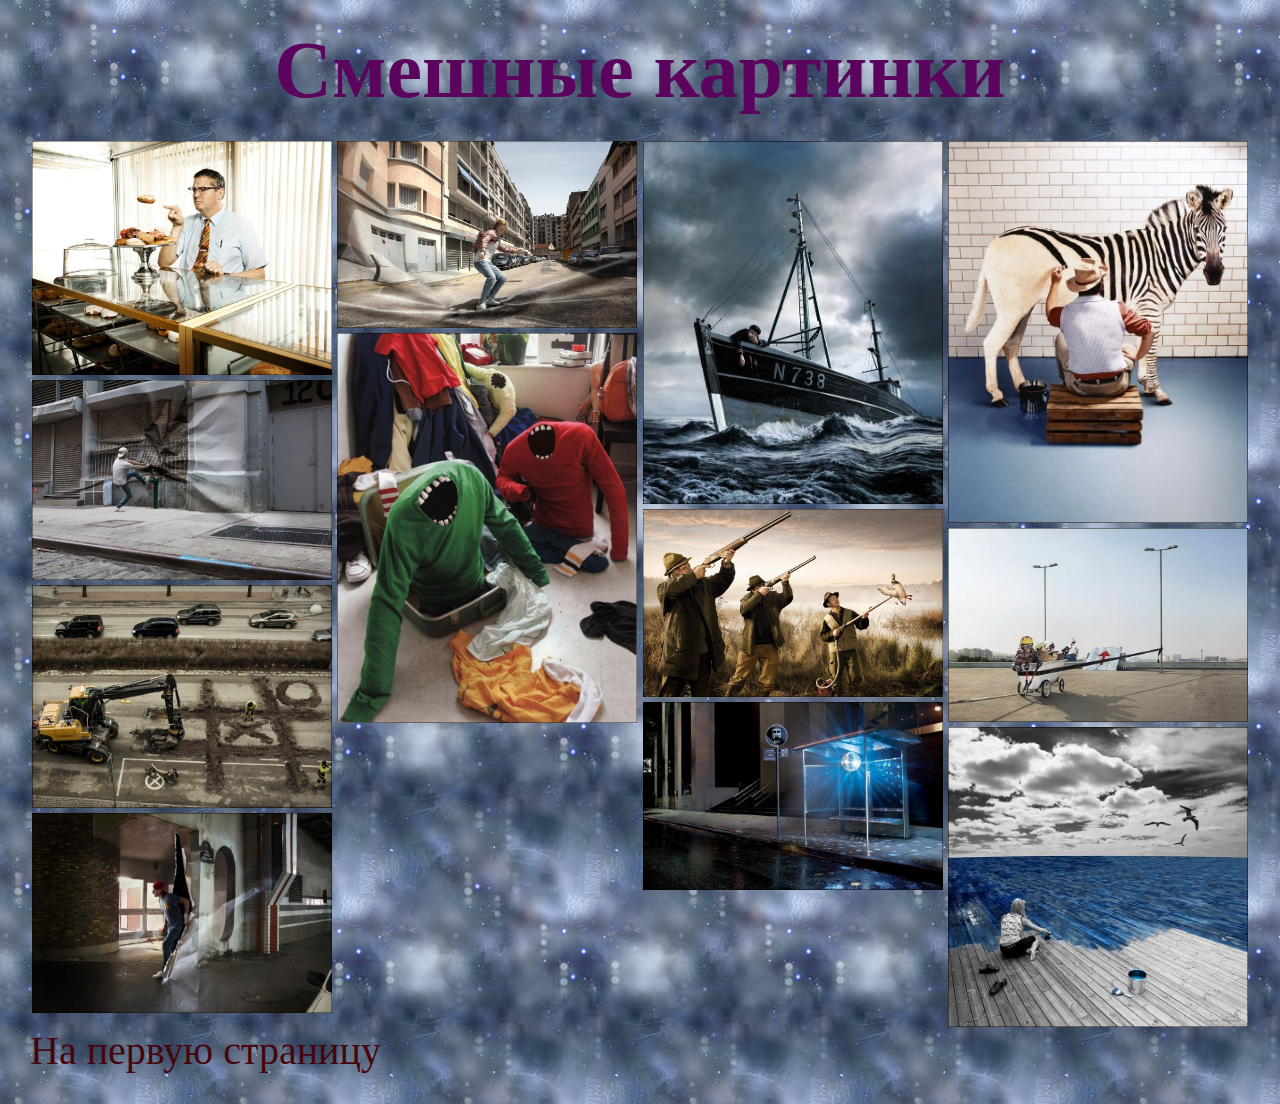
<file: web2/page2.html>
<!DOCTYPE html>
<html lang="en">
<head>
	<meta charset="UTF-8">
	<title>Document</title>
	<link rel="stylesheet" href="css/main2.css">
</head>
<body>
		<h1 class='h1'>Смешные картинки</h1>



		

		<main class="main">
			<div class="img-box">

				<a class='img-style' target='_blank' href="img/img2/1img.jpg"><img src="img/img2/1img.jpg" alt="gallery image" class="image"></a>

				<a class='img-style' target='_blank' href="img/img2/2img.jpg"><img src="img/img2/2img.jpg" alt="gallery image" class="image"></a>
				<a class='img-style' target='_blank' href="img/img2/3img.jpg"><img src="img/img2/3img.jpg" alt="gallery image" class="image"></a>
				<a class='img-style' target='_blank' href="img/img2/4img.jpg"><img src="img/img2/4img.jpg" alt="gallery image" class="image"></a>
				<a class='img-style' target='_blank' href="img/img2/5img.jpg"><img src="img/img2/5img.jpg" alt="gallery image" class="image"></a>
				<a class='img-style' target='_blank' href="img/img2/6img.jpg"><img src="img/img2/6img.jpg" alt="gallery image" class="image"></a>
				<a class='img-style' target='_blank' href="img/img2/7img.jpg"><img src="img/img2/7img.jpg" alt="gallery image" class="image"></a>
				<a class='img-style' target='_blank' href="img/img2/8img.jpg"><img src="img/img2/8img.jpg" alt="gallery image" class="image"></a>
				<a class='img-style' target='_blank' href="img/img2/9img.jpg"><img src="img/img2/9img.jpg" alt="gallery image" class="image"></a>
				<a class='img-style' target='_blank' href="img/img2/10img.jpg"><img src="img/img2/10img.jpg" alt="gallery image" class="image"></a>
				<a class='img-style' target='_blank' href="img/img2/11img.jpg"><img src="img/img2/11img.jpg" alt="gallery image" class="image"></a>
				<a class='img-style' href="img/img2/12img.jpg"><img src="img/img2/12img.jpg" alt="gallery image" class="image"></a>
			</div>
		</main>







	<a class='a1' href="index.html">На первую страницу</a>
</body>
</html>
</file>
<file: web2/css/main2.css>
* {
	padding: 0;
	margin: 0;
	box-sizing: border-box;
}


body {
 background-image: url(../img/fon22.jfif);
}



.img-box {
	column-count: 4;
	column-gap: 5px;
}


.img-style {
	display: block;
}



.img-style:hover {
		/*filter: sepia(1.5);*/
		/*filter: grayscale(10);*/
		/*filter: hue-rotate(14deg);*/
		filter: brightness(1.3);


}




.img-style + .img-style {
	margin: 5px 0;
}

.image {
	max-width: 100%;
	display: block;

}


.h1 {
	width: 100%;
	text-align: center;
	font-size: 80px;
	color: #5b045d;
	margin: 25px 0;
}


.main {
	width: 95%;
	max-width: 1400px;

	margin: auto;

	/*background-image: url(../img/fon22.jfif);*/

	/*-webkit-box-shadow: 5px 5px 5px 0px #000000, inset 4px 4px 15px 0px #000000, 5px 5px 15px 5px rgba(0,0,0,0); */
/*box-shadow: 5px 5px 5px 0px #000000, inset 4px 4px 15px 0px #000000, 5px 5px 15px 5px rgba(0,0,0,0);*/
}


.a1 {
	font-size: 40px;
	color: #46050e;
	text-decoration: none;
	transition: 0.3s ease-in;
	margin: 0 0 30px 30px;
	display: inline-block;

}

.a1:hover {
	color: #d8e5e8;
	border-bottom: 2px solid #d8e5e8;
}
</file>
